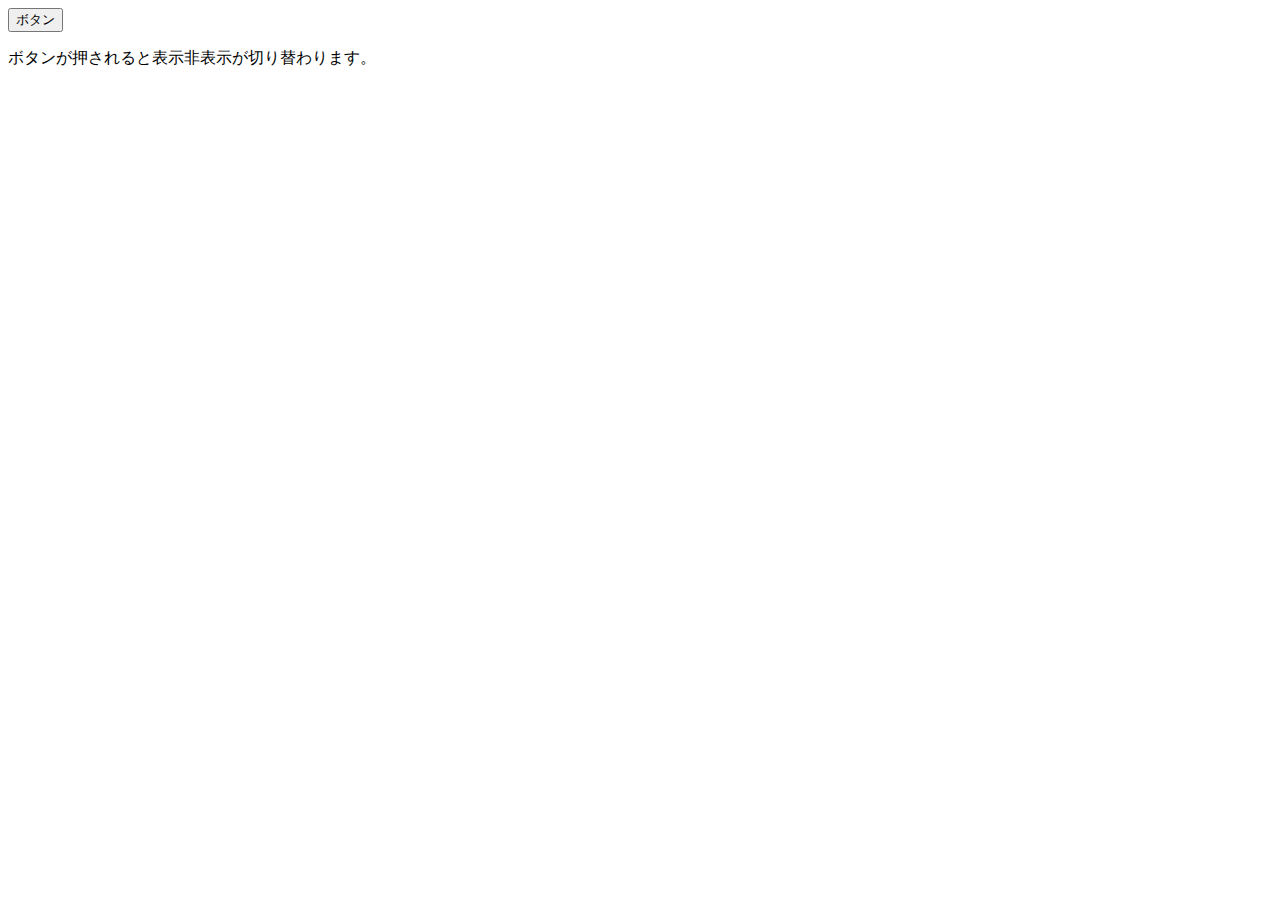
<file: 2-2/index.html>
<!DOCTYPE html>
<html lang="en">
<head>
    <meta charset="UTF-8">
    <meta name="viewport" content="width=device-width, initial-scale=1.0">
    <title>Document</title>
</head>
<body>
    <input type="button" value="ボタン" onClick="changeBtn()">
    <p id="p1">ボタンが押されると表示非表示が切り替わります。</p>

    <script>
        function changeBtn() {
            // ①id「p1」の要素を取得
            let p1 = document.getElementById('p1');
            
            // ②取得したp1に「display:none」が無かったら、「display:none」を付与する。
            // 取得したp1に「display:none」があったら、「display:block」を付与する。
            if (p1.style.display !== 'none') {
              p1.style.display = 'none';              
            }
            else {
              p1.style.display = 'block';
            }
        }
    </script>
</body>
</html>
</file>
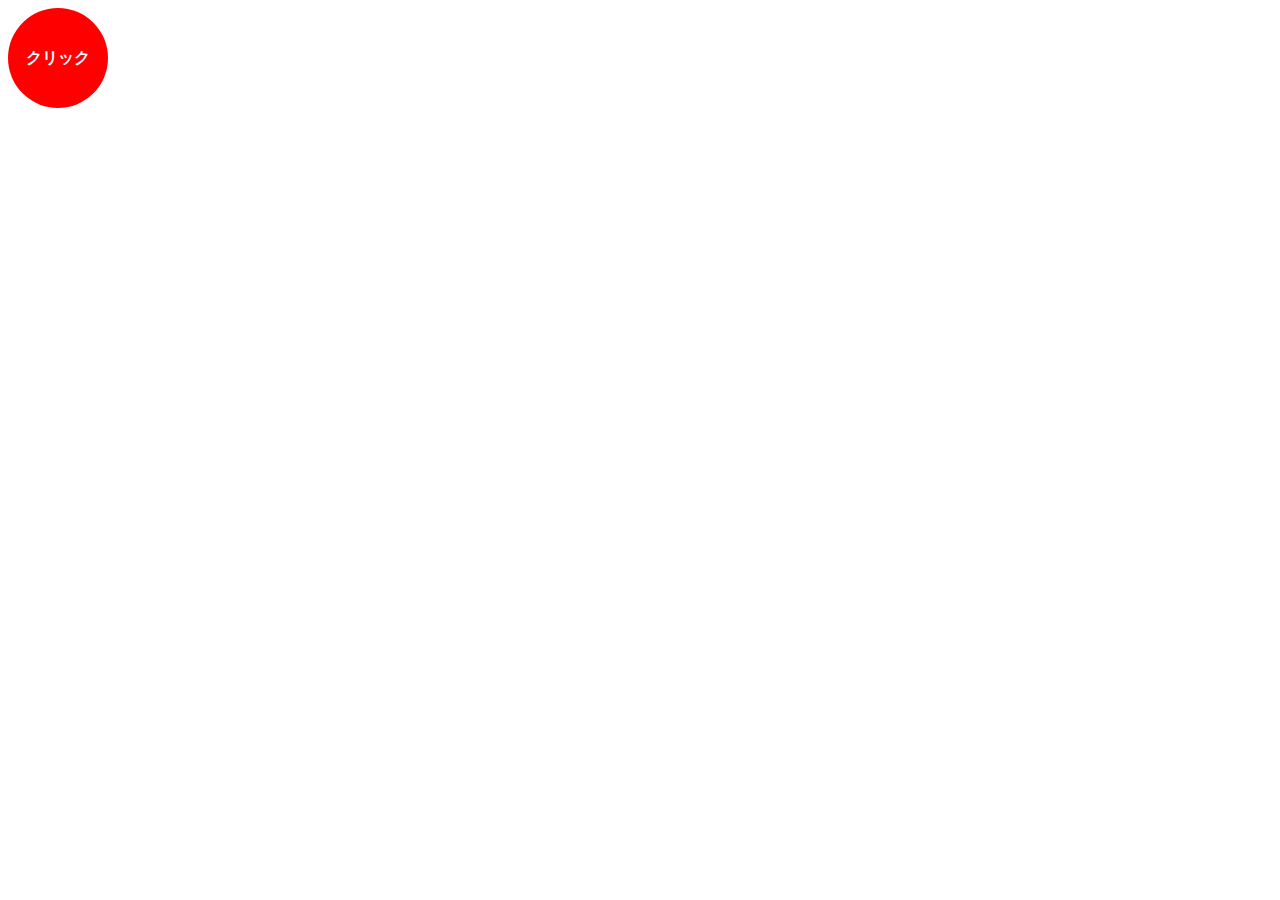
<file: 2-3/index.html>
<!DOCTYPE html>
<html lang="en">

<head>
  <meta charset="UTF-8">
  <meta name="viewport" content="width=device-width, initial-scale=1.0">
  <title>Document</title>
  <style>
    #btn {
      height: 100px;
      width: 100px;
      background-color: red;
      border-radius: 50%;
      color: white;
      text-align: center;
      line-height: 100px;
      cursor: pointer;
      ;
      font-weight: bold;
      user-select: none;
    }

    #btn:hover {
      opacity: 0.9;
    }
  </style>
</head>

<body>
  <div id="btn">クリック</div>
  <script>
    //btnを取得
    const btn = document.getElementById('btn');

    // ボタンがクリックされたら、という処理の始まり
    btn.addEventListener('click', function () {
      //①配列で「大吉」「中吉」「凶」を準備
      let result = ['大吉', '中吉', '凶'];

      //②乱数を発生させて、その値を取得
      let num = Math.floor(Math.random() * result.length);

      //③取得した **btn** の「クリック」という文字を配列の中身の文字にランダムに変化させる
      btn.textContent = result[num];

    }, false);
  </script>
</body>

</html>
</file>
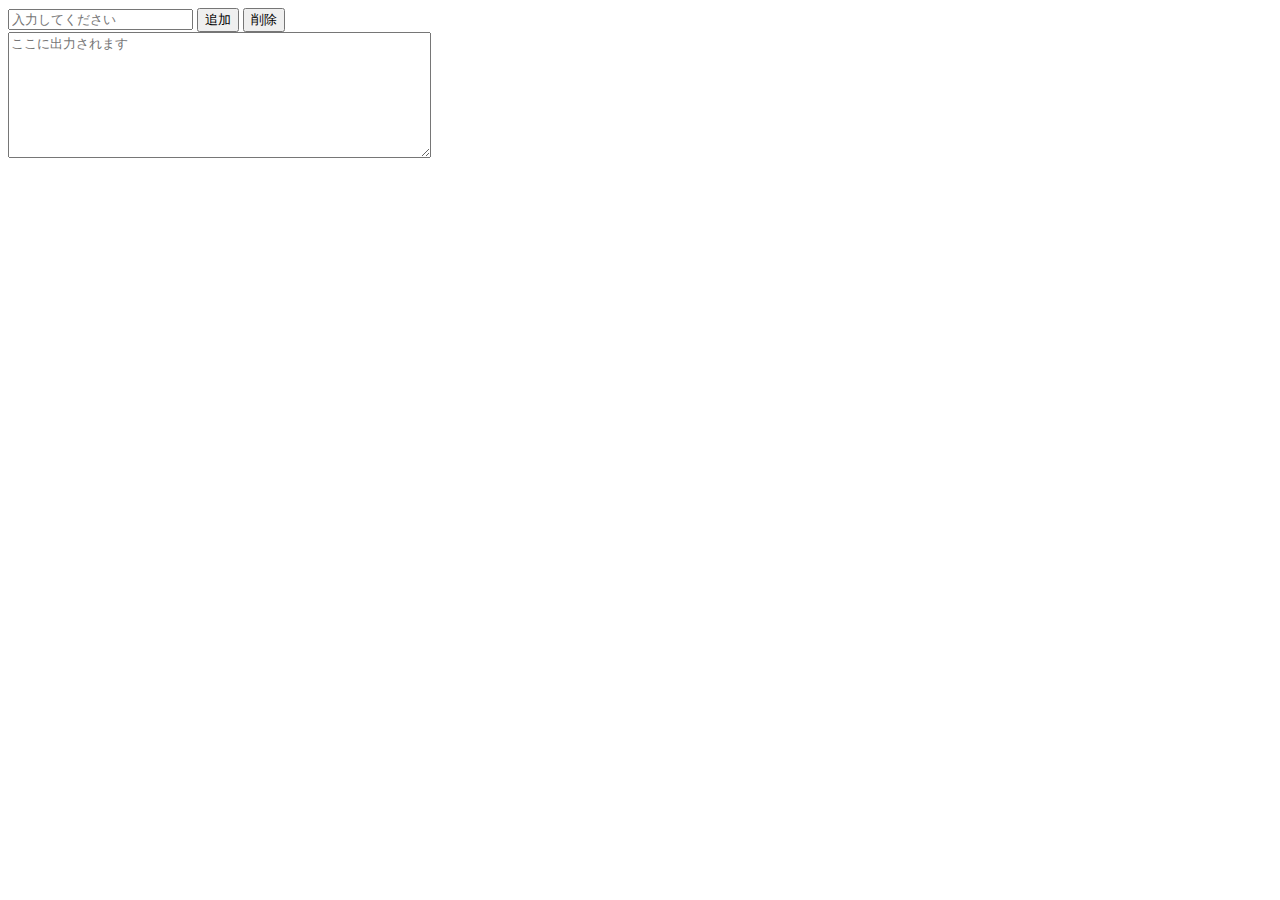
<file: 2-4/index.html>
<!DOCTYPE html>
<html lang="en">

<head>
  <meta charset="UTF-8">
  <meta name="viewport" content="width=device-width, initial-scale=1.0">
  <title>Document</title>
</head>

<body>
  <input type="text" id="text1" placeholder="入力してください">
  <input type="button" value="追加" onclick="addText();">
  <input type="button" value="削除" onclick="deleteText();">
  <br>
  <textarea id="area1" cols="50" rows="8" placeholder="ここに出力されます"></textarea>

  <script>
    function addText() {
      //①入力欄のテキストを取得
      let inputText = document.getElementById('text1').value;

      //②出力欄のテキストエリアを取得
      let output = document.getElementById('area1');

      //③出力欄に入力された文字列を足していく
      output.value += inputText + '\r\n';

    }

    function deleteText() {
      //④出力欄のテキストを空にする
      document.getElementById('text1').value = '';

      //⑤入力欄のテキストを空にする
      document.getElementById('area1').value = '';
    }
  </script>
</body>

</html>
</file>
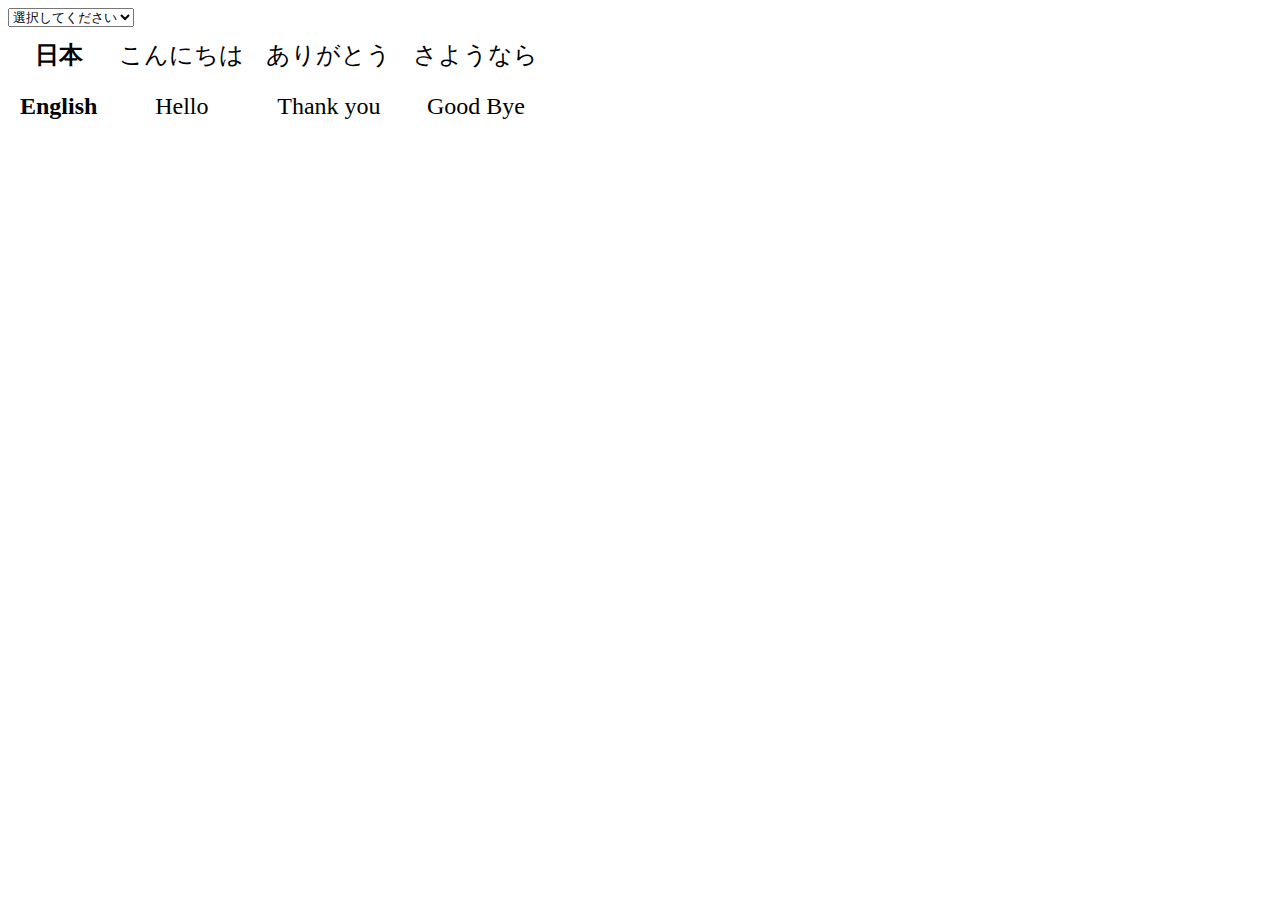
<file: 2-5/index.html>
<!DOCTYPE html>
<html lang="en">

<head>
  <meta charset="UTF-8">
  <meta name="viewport" content="width=device-width, initial-scale=1.0">
  <title>Document</title>
  <style>
    table {
      font-size: 1.5em;
      text-align: center;
    }

    th,
    td {
      padding: 10px;
    }

    .hidden {
      display: none;
    }
  </style>
</head>

<body>
  <select id="select_root" onchange="changeLang()">
    <option id="select">選択してください</option>
    <option id="selected_jpn">日本語</option>
    <option id="selected_en">English</option>
    <option id="selected_all">全て表示</option>
  </select>
  <table>
    <tr id="japanese_list">
      <th>日本</th>
      <td>こんにちは</td>
      <td>ありがとう</td>
      <td>さようなら</td>
    </tr>
    <tr id="english_list">
      <th>English</th>
      <td>Hello</td>
      <td>Thank you</td>
      <td>Good Bye</td>
    </tr>
  </table>

  <script>
    //①onchangeで使用されている関数の中身を実装してください。
    function changeLang() {
      // プルダウンで選択された値を取得
      let lang = document.getElementById('select_root').value;

      // lang値に応じて、hiddenクラス追加で非表示状態に、削除で表示状態にする
      switch (lang) {
        case '日本語':
          // 日本語リストを表示、英語リストを非表示
          document.getElementById('japanese_list').classList.remove('hidden');
          document.getElementById('english_list').classList.add('hidden');
          break;
        case 'English':
          // 日本語リストを非表示、英語リストを表示
          document.getElementById('japanese_list').classList.add('hidden');
          document.getElementById('english_list').classList.remove('hidden');
          break;
        default:
          // 全リストを表示
          document.getElementById('english_list').classList.remove('hidden');
          document.getElementById('japanese_list').classList.remove('hidden');
          break;
      }


    }
  </script>
</body>

</html>
</file>
